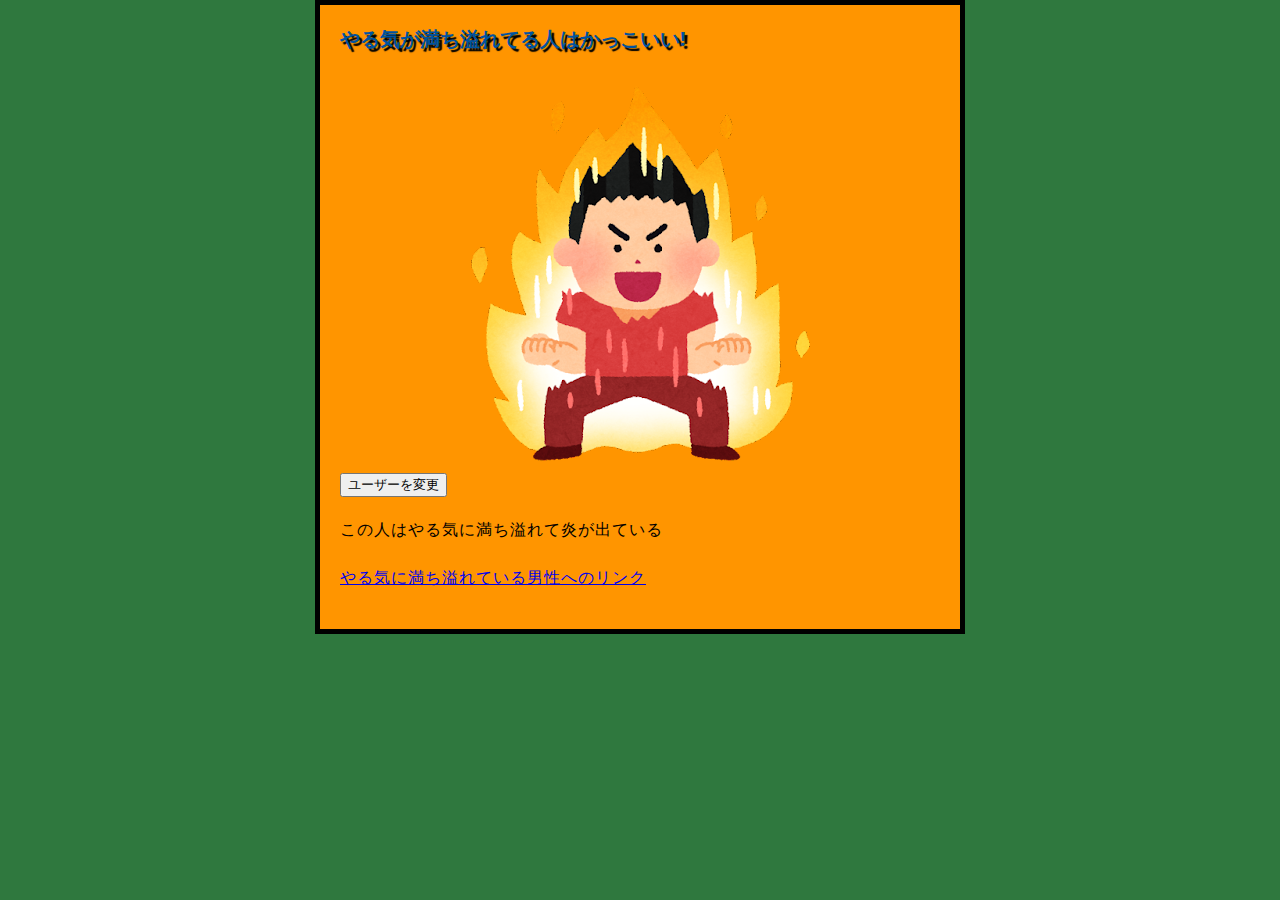
<file: index.html>
<!doctype html>
<html lang="ja">
  <head>
    <meta charset="utf-8" />
    <meta name="viewport" content="width=device-width" />
    <link href="styles/style.css" rel="stylesheet" />
    <link
  href="https://fonts.googleapis.com/css?family=Open+Sans"
  rel="stylesheet" />

    <title>テストページ</title>
  </head>
  <body>
    <h1>やる気が満ち溢れてる人はかっこいい!</h1>
    <img src="images\yaruki_moeru_man.png" alt="やる気に満ち溢れている人" />
    <button>ユーザーを変更</button>
    <script src="scripts/main.js"></script>
  </body>
  <p>
    この人はやる気に満ち溢れて炎が出ている
  </p>
  
</html>
<p>
    <a href="https://www.irasutoya.com/2018/07/blog-post_876.html">やる気に満ち溢れている男性へのリンク</a>
  </p>
</file>
<file: styles/style.css>
html {
    font-size: 10px;
    /* px は「ピクセル」 (pixels) の意味。ベースフォントサイズは 10 ピクセルの高さになった */
    font-family: "Open Sans", sans-serif;
    /* これが Google フォントから取得した残りの出力になるはず。 */
    background-color: #2f783e;
}

h1 {
    margin: 0;
    padding: 20px 0;
    color: #00539f;
    text-shadow: 3px 3px 1px black;
}


p,
li {
    font-size: 16px;
    line-height: 2;
    letter-spacing: 1px;
}

body {
    width: 600px;
    margin: 0 auto;
    background-color: #ff9500;
    padding: 0 20px 20px 20px;
    border: 5px solid black;
}
img {
    display: block;
    margin: 0 auto;
  }
</file>
